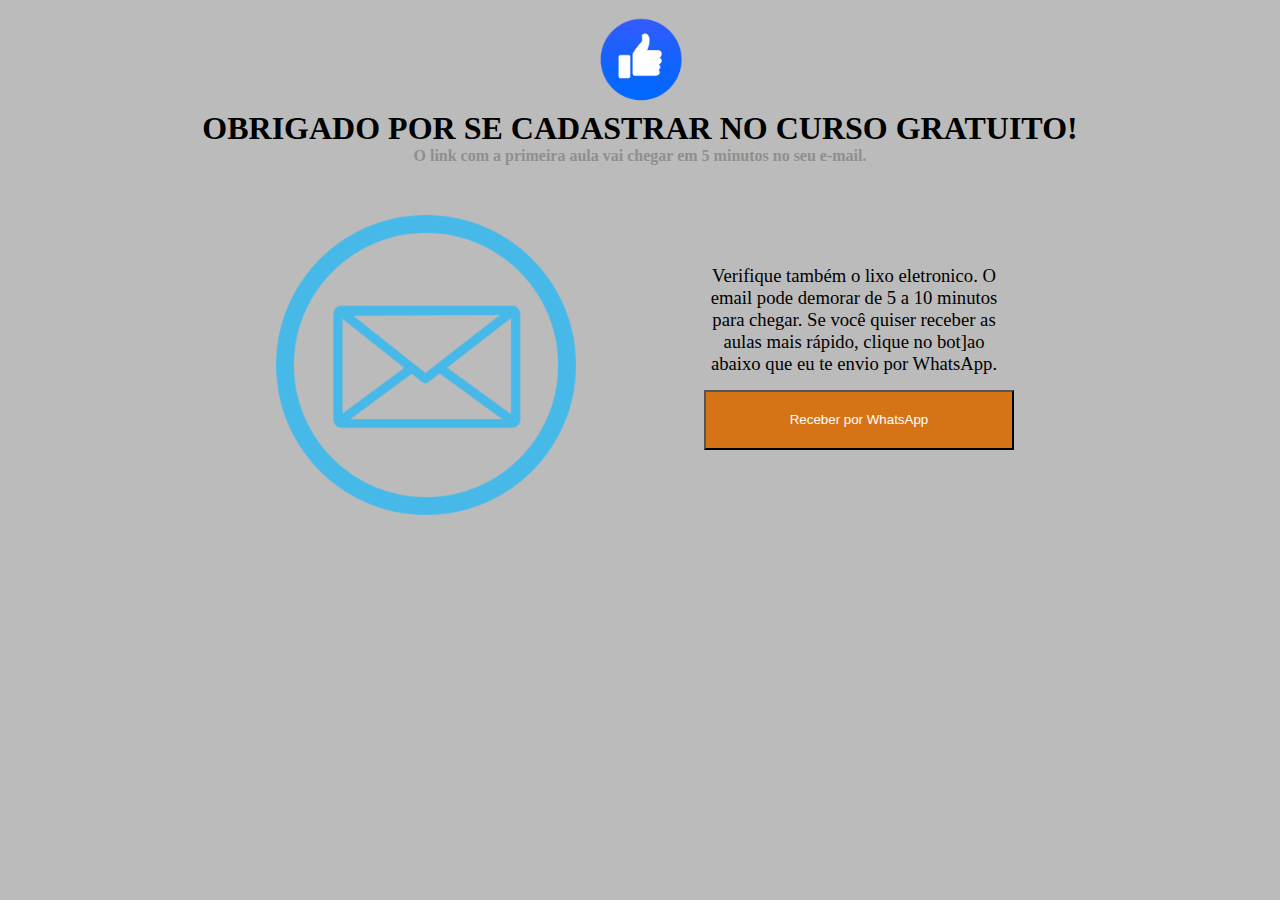
<file: obrigado.html>
<!DOCTYPE html>
<html lang="pt-br">
<head>
    <meta charset="UTF-8">
    <meta http-equiv="X-UA-Compatible" content="IE=edge">
    <meta name="viewport" content="width=device-width, initial-scale=1.0">
    <link rel="stylesheet" href="css-obrigado.css">
    <link rel="shortcut icon" href="img/icon.png" type="image/x-icon">
    <title>Obrigado</title>

<!-- Facebook Pixel Code -->
<script>
    !function(f,b,e,v,n,t,s)
    {if(f.fbq)return;n=f.fbq=function(){n.callMethod?
    n.callMethod.apply(n,arguments):n.queue.push(arguments)};
    if(!f._fbq)f._fbq=n;n.push=n;n.loaded=!0;n.version='2.0';
    n.queue=[];t=b.createElement(e);t.async=!0;
    t.src=v;s=b.getElementsByTagName(e)[0];
    s.parentNode.insertBefore(t,s)}(window, document,'script',
    'https://connect.facebook.net/en_US/fbevents.js');
    fbq('init', '896759001085113');
    fbq('track', 'PageView');
    fbq('track', 'CompleteRegistration');
    fbq('track', 'PaginaDeObrigado');
    </script>
    <noscript><img height="1" width="1" style="display:none"
    src="https://www.facebook.com/tr?id=896759001085113&ev=PageView&noscript=1"
    /></noscript>
    <!-- End Facebook Pixel Code -->
</head>
<body>
    <div class="msg">
        <div class="img">
            <img class="like" src="img/like.png" alt="">
        </div>
        <h1>OBRIGADO POR SE CADASTRAR NO CURSO GRATUITO!</h1>
        <h4>O link com a primeira aula vai chegar em 5 minutos no seu e-mail.</h4>

        <div class="colunaemail">
            <div class="img">
                <img class="email" src="img/email2.png" alt="">
            </div>
            <div class="msgzap">
                <p>Verifique também o lixo eletronico. O email pode demorar de 5 a 10 minutos para chegar. Se você quiser receber as aulas mais rápido, clique no bot]ao abaixo que eu te envio por WhatsApp.</p>
                <button class="zap" onclick="window.location.href='https://api.whatsapp.com/send?phone=5513996450812&text=Oi%20poderia%20me%20enviar%20o%20link%20das%20aulas%3F'";>Receber por WhatsApp</button>
            </div>
        </div>
        
    </div>
</body>
</html>
</file>
<file: css-obrigado.css>
@media only screen and (max-width:700px){
    /*Conteudo será carregado sempre que a tela for menor que 700px*/
    .colunaemail{
        display: flex;
        flex-direction: column;
        justify-content: center;
        padding: 30px;
    }

    .img .email{
        display: none;
    }
}

*{
    margin: 0;
}

body{
    background-color: rgb(187, 187, 187);
    overflow-x: hidden;
}

.msg{
    width: 100vw;
    display: flex;
    flex-direction: column;
    align-items: center;
    text-align: center;
    padding-top: 10px;
    padding-bottom: 30px;
}

h1{
    color: black;
}

h4{
    color: rgb(143, 143, 143);
    margin-bottom: 20px;
}

.img{
    display: flex;
    align-items: center;
    justify-content: center;
    width: 100%;
}

.img .like{
    width: 100px;
}

.img .email{
    width: 300px;
    padding-right: 10vw;
}

.colunaemail{
    display: flex;
    padding: 30px;
}

.msgzap{
    width: 300px;
    padding-top: 50px;
    text-align: center;
    font-size: 14pt;
}

button{
    margin-top: 15px;
    height: 60px;
    width: 310px;
    background-color: rgb(214, 115, 22);
    color: white;
    cursor: pointer;
}
</file>
